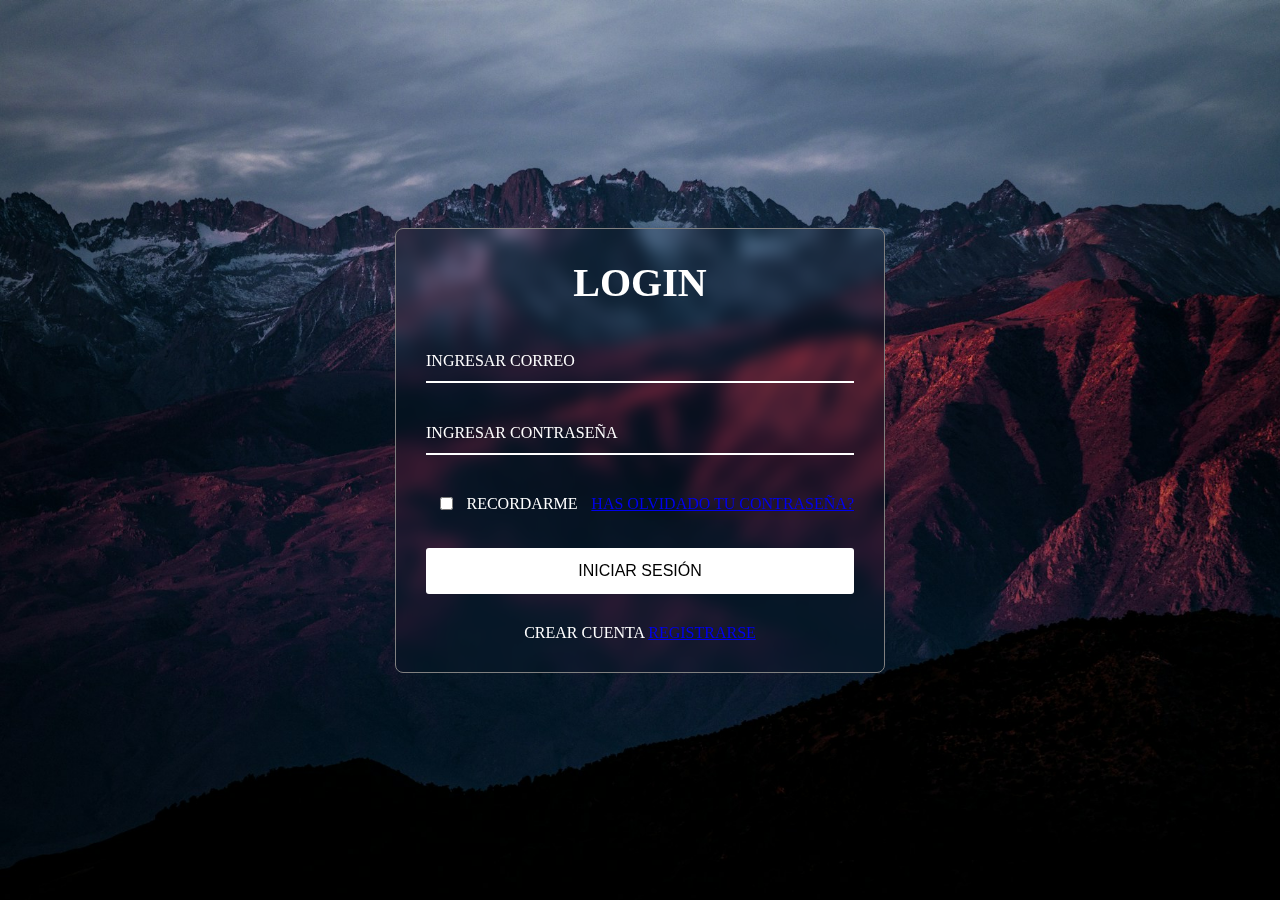
<file: login2.html>
<!doctype html>
<html lang="es">
<head>
    <meta charset="UTF-8">
    <meta name="viewport" content="width=device-width, initial-scale=1">
    <link rel="stylesheet" href="css/login2.css">
    <title>login</title>
</head>
<body>
<div class="wrapper">
    <form action="#">
        <h2>LOGIN</h2>
        <div class="input-field">
            <input type="text" required>
            <label>INGRESAR CORREO</label>
        </div>
        <div class="input-field">
            <input type="password" required>
            <label> INGRESAR CONTRASEÑA </label>
        </div>
        <div class="forget">
            <label for="remember">
                </label>
                <input type="checkbox" id="remember">
                <p>RECORDARME</p>
            </label>
            <a href="#">HAS OLVIDADO TU CONTRASEÑA?</a>
        </div>
        <button type="submit">INICIAR SESIÓN</button>
        <div class="register">
            <p>CREAR CUENTA
                <a href="#">REGISTRARSE</a>
            </p>
        </div>
    </form>
</div>
</body>
</html>
</file>
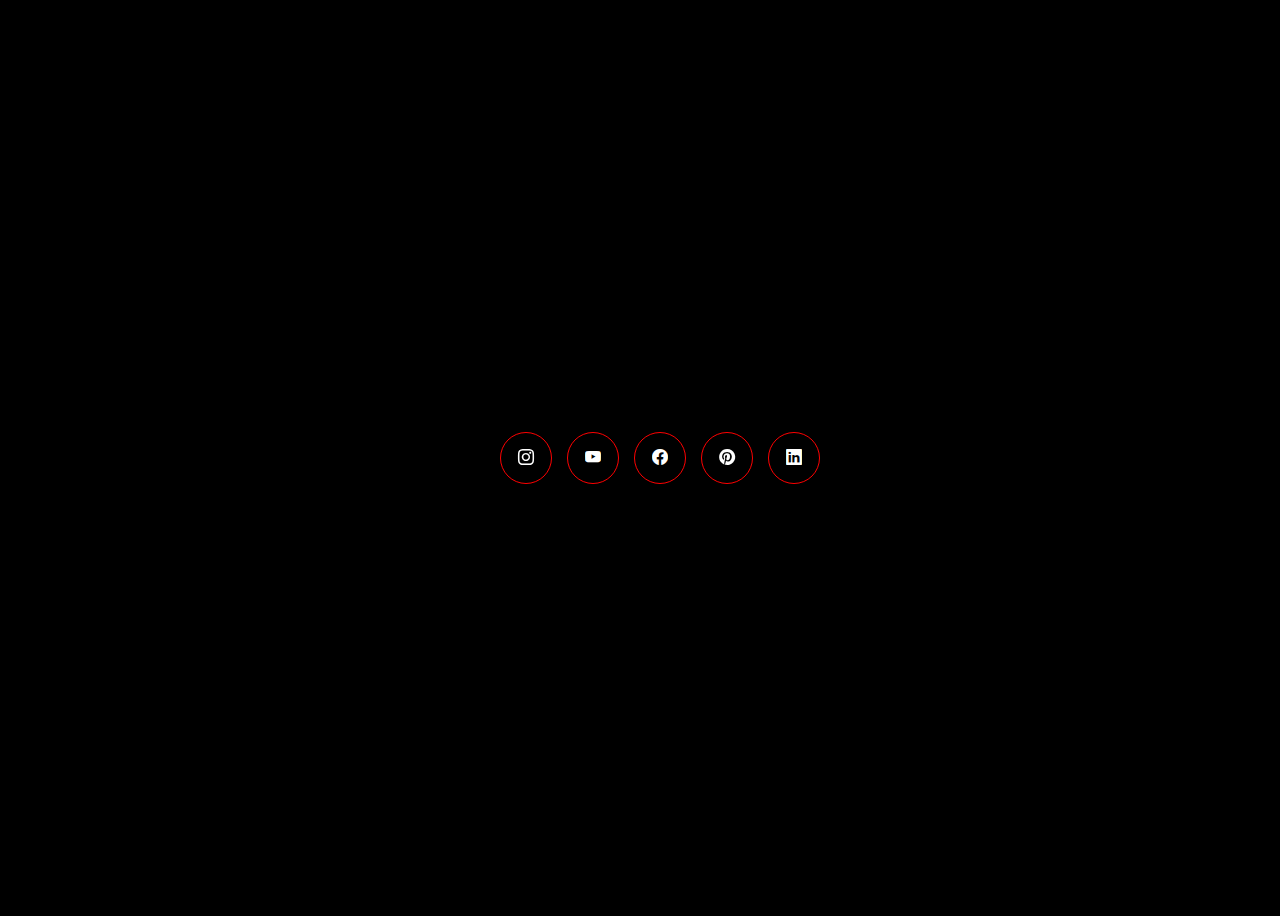
<file: redes_sociales.html>
<!doctype html>
<html lang="es">
<head>
    <meta charset="UTF-8">
    <meta name="viewport" content="width=device-width, initial-scale=1">
    <link rel="stylesheet" href="css/redes_sociales.css">
    <title>Redes sociales</title>
</head>
<body>
<div class="main-container">
    <ul class="icon-list">
        <li class="item">
            <span class="icon-box"><span class="icon bi bi-instagram"></span></span>
            <span class="count"></span>
            <a href="https://www.instagram.com/jdrfilmmaker?igsh=NjVqdWEzdnR1bTAx">Instagram</a>
        </li>
        <li class="item">
            <span class="icon-box"><span class="icon bi bi-youtube"></span></span>
            <span class="count"></span>
            <a href="#">Youtube</a>
        </li>
        <li class="item">
            <span class="icon-box"><span class="icon bi bi-facebook"></span></span>
            <span class="count"></span>
            <a href="#">Facebook</a>
        </li>
        <li class="item">
            <span class="icon-box"><span class="icon bi bi-pinterest"></span></span>
            <span class="count"></span>
            <a href="#">Pinterest</a>
        </li>
        <li class="item">
            <span class="icon-box"><span class="icon bi bi-linkedin"></span></span>
            <span class="count"></span>
            <a href="#">Linkedin</a>
        </li>
        </ul>
</div>
</body>
</html>
</file>
<file: css/login2.css>
* {
margin: 0;
padding: 0;
box-sizing: border-box;
font-family; sans-serif;
}
body{
width: 100%;
display:flex;
align-items: center;
justify-content: center;
min-height: 100vh;
padding: 0 10px;
color: white;
}
body::before {

content: "";
position: absolute;
width: 100%;
height: 100%;
background-image: url(../imagenes/hero-bg.jpg);
background-position: center;
background-size: cover;
z-index: -1;
}
.wrapper {
width: 490px;
border-radius: 8px;
padding: 30px;
text-align: center;
border: 1px solid grey;
backdrop-filter: blur(8px);
}
form {
display: flex;
flex-direction: column;

}
h2 {
font-size: 2.5rem;
margin-bottom: 20px;
}
.input-field {
position: relative;
border-bottom: 2px solid white;
margin: 15px 0;
}
.input-field label{
position:absolute;
color: white;
top: 50%;
left:0;
transform: translateY(-50%);
font-size: 16px;
pointer-events: none;
transition: 0.15s eases;
}

.input-field input {
width: 100%;
height: 40px;
color: white;
background: transparent;
border: none;
outline: none;
font-size: 16px;
}
.input-field input:focus ~ label,
.input-field input:valid ~ label{
font-size: 0.8rem;
top: 5px;
}
.forget {
display: flex;
align-items: center;
justify-content: space-between;
margin: 25px 0 35px 0;
color: white;
}
#remember {
accent-color: white;

}
.forget label {
display: flex;
align-items: center;

}
.forget label p {
margin-left: 8px;
}
.weraper a {
color: white;
text-decoration: none;
}
.weraper a:hover {
text-decoration: underline;
}
button {
background:white;
color: black;
border: none;
padding: 12px 20px;
cursor: pointer;
border-radius: 3px;
font-size: 16px;
border: 2px solid transparent;
transition: 0.3s eases;
}
.register {
text-align: center;
margin-top: 30px;
color: white;
}
</file>
<file: css/redes_sociales.css>
@import url('https://cdn.jsdelivr.net/npm/bootstrap-icons@1.11.3/font/bootstrap-icons.min.css');
* {
background-color: black;
}

.main-container {
    display: flex;
    min-height: 100vh;
    justify-content: center;
    align-items: center;
    min-width: 320px;
}

.icon-list {
    display: flex;
    gap: 15px;
    font-family: 'Calibri';
}

.item {
    position: relative;
    list-style: none;
}

.icon-box {
    width: 50px;
    height: 50px;
    border-radius: 50%;
    display: flex;
    align-items: center;
    justify-content: center;
    transform-style: preserve-3d;
    transition: 0.5s ease-in-out;
    color: white;
    border: 1px solid red;
}

.item:hover .icon-box {
    transform: rotateX(60deg) perspective(550px) translateY(2px);
    box-shadow: 0px 10px 2px rgba(98, 98, 98, 0.384);
}

.icon {
    transition: transform .3s;
}

.item:hover .icon {
    transform: translate3d(0px, 0px, 15px) rotateX(-75deg);
}

.count {
    position: absolute;
    left: 50%;
    opacity: 0;
    top: 0;
    transition: .6s;
    padding: 4px 10px;
    border-radius: 5px;
    visibility: hidden;
    background: blue;
    color: rgb(255, 255, 255);
    transform: translate(-50%, 0px);
}

.count::after {
    content: '\F229';
    position: absolute;
    left: 50%;
    bottom: 0;
    color: blue;
    font-family: 'bootstrap-icons';
    transform: translate(-50%, 65%);
}

.item:hover .count {
    opacity: 1;
    visibility: visible;
    pointer-events: auto;
    transform: translate(-50%, -50px);
}

.item a {
    position: absolute;
    bottom: 0;
    opacity: 0;
    left: 50%;
    color: white;
    transition: .5s;
    padding: 10px 0;
    visibility: hidden;
    text-decoration: none;
    transform: translate(-50%, 0);
}

.item:hover a {
    opacity: 1;
    visibility: visible;
    transform: translate(-50%, 40px);
}

.item a:hover {
    text-decoration: underline;
}
</file>
